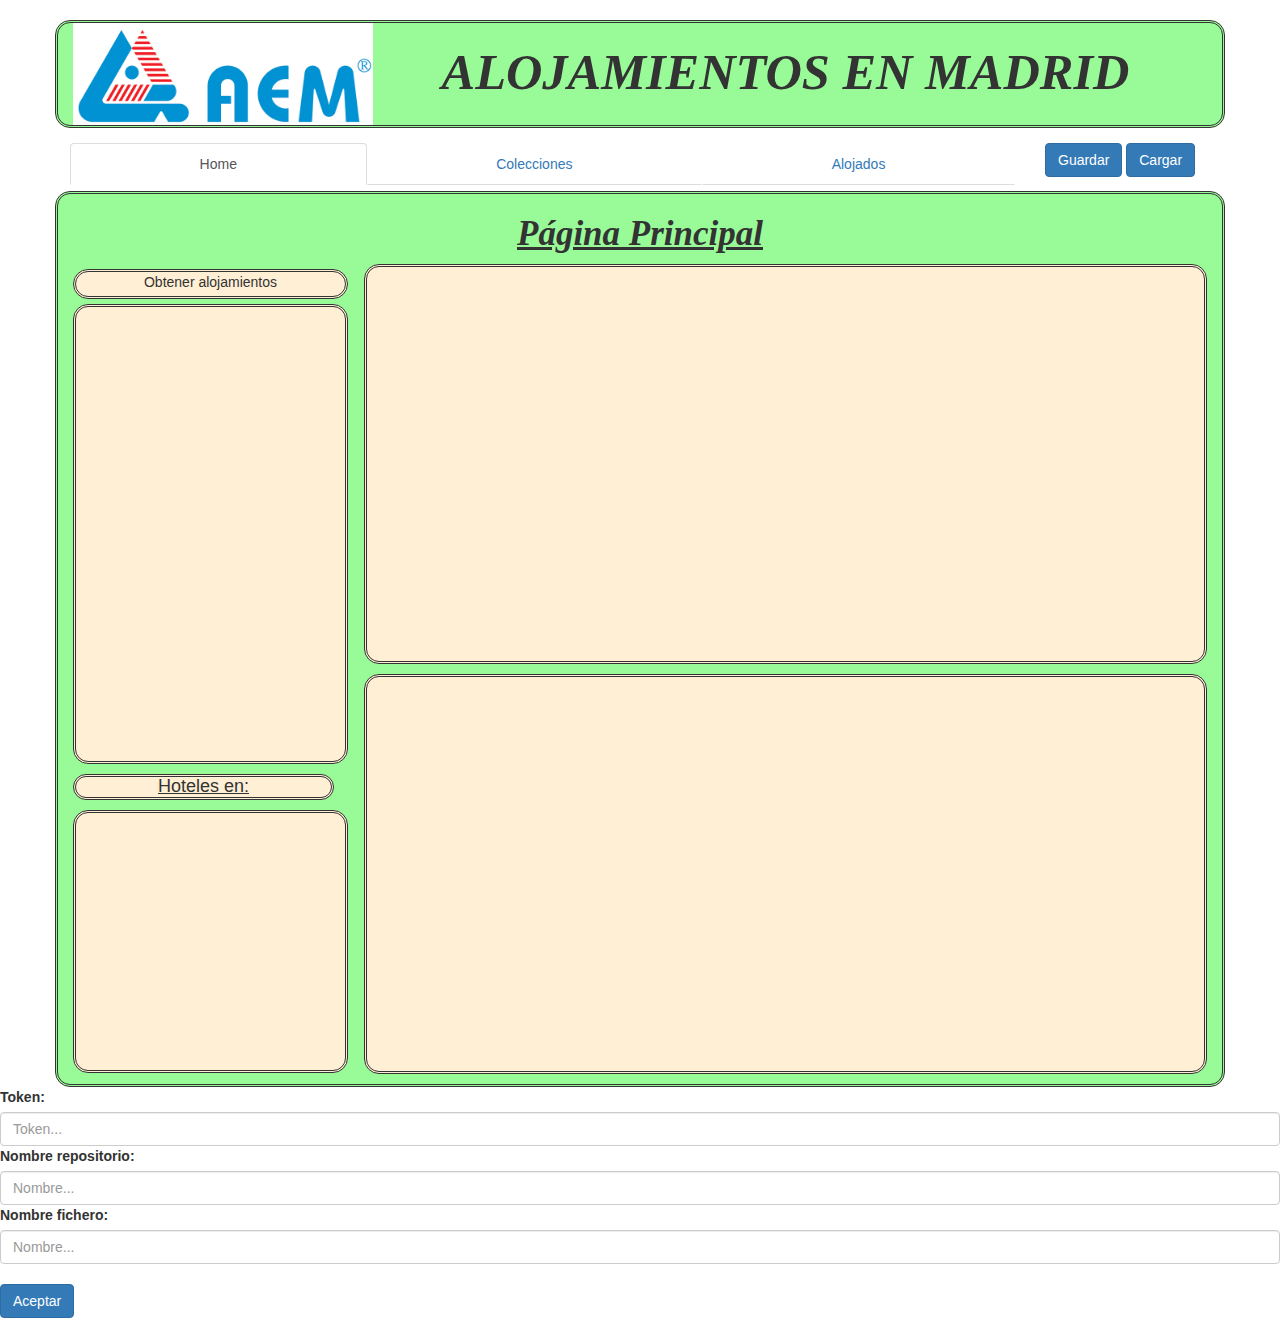
<file: index.html>
<!DOCTYPE html>
<!--
    Simple view of accomodations in Madrid
-->
<html lang="en">
   <head>
    <meta http-equiv="Content-Type" content="text/html;charset=utf-8">
    <title>Accomodations in Madrid</title>

    <link href="http://cdn.leafletjs.com/leaflet-0.7.3/leaflet.css" rel="stylesheet">
    <link href="alojamientos.css" rel="stylesheet">
    <link rel="stylesheet" href="http://maxcdn.bootstrapcdn.com/bootstrap/3.2.0/css/bootstrap.min.css">
    <link href="jquery-ui/jquery-ui.css" rel="stylesheet">
    <link href="alojamientos.css" rel="stylesheet">

    <script type="text/javascript" src="https://code.jquery.com/jquery-1.12.3.min.js"></script>
    <script src="http://maxcdn.bootstrapcdn.com/bootstrap/3.2.0/js/bootstrap.min.js"> </script>
    <script src="jquery-ui/jquery-ui.js"></script>
    <script src="http://cdn.leafletjs.com/leaflet-0.7.3/leaflet.js"></script>

    <script type="text/javascript" src="googleplus-api.js"></script>
    <script src="https://apis.google.com/js/client.js?onload=handleClientLoad"></script>
    <script src="github.js" type="text/javascript"></script>
    <script type="text/javascript" src="alojamientos.js"></script>

   </head>
<body>

  <div class="container header">

    <div class="row">
      <div class="col-md-3">
      <a href="javascript:location.reload()"><img  id="banner" src="images/aem.jpg" style="width: 300px;"></a>
      </div>
      <div class="col-md-9" >
        <h1>ALOJAMIENTOS EN MADRID</h1>
      </div>
    </div>
  </div>

  <div id="ctabs" class="container ">

    <div class="row">
      <div class="col-md-10">
        <ul id="tabs" class="nav nav-tabs nav-justified" data-tabs="tabs">
          <li class="active"><a href="#home" data-toggle="tab">Home</a></li>
          <li><a href="#colecciones" data-toggle="tab">Colecciones</a></li>
          <li><a href="#alojados" data-toggle="tab">Alojados</a></li>
        </ul>
      </div>
      <div class="col-md-2">
        <input id="save" type="submit" class="btn btn-primary" value="Guardar">
        <input id="load" type="submit" class="btn btn-primary" value="Cargar">
      </div>
    </div>
  </div>

  <div class="container main">
    <div id="my-tab-content" class="tab-content">
    <div class="tab-pane active row" id="home">
      <h2>Página Principal</h2>
      <div class="col-md-3">

        <div id="get">Obtener alojamientos</div>
        <div id="list_home" class="list"></div>

        <h4 class="title">Hoteles en: <span class="col_title"></span></h4>
        <div id="coll_main" class="list2 h_coll"><ul></ul></div>
      </div>

      <div class="col-md-9" >
        <div id="map" ></div>
        <div id="desc" class="info">

          <div id="info"></div>
          <div id="carousel" class="carousel slide" data-ride="carousel" hidden>
            <!-- Indicators -->
            <ol id="carousel-indicators" class="carousel-indicators">
              <!-- aqui se ponen los que va a haber -->
            </ol>

            <!-- Wrapper for slides -->
            <div id="carousel-imgs" class="carousel-inner" role="listbox">
              <!-- aqui se ponen las imagenes -->
            </div>

            <!-- Controls -->
            <a class="left carousel-control" href="#carousel" role="button" data-slide="prev">
              <span class="glyphicon glyphicon-chevron-left" aria-hidden="true"></span>
              <span class="sr-only">Previous</span>
            </a>
            <a class="right carousel-control" href="#carousel" role="button" data-slide="next">
              <span class="glyphicon glyphicon-chevron-right" aria-hidden="true"></span>
              <span class="sr-only">Next</span>
            </a>
          </div>
        </div>
      </div>

    </div>
    <div class="tab-pane row" id="colecciones">
      <h2>Gestión de colecciones</h2>
      <div class="col-md-3">
        <h4 class="title">Alojamientos</h4>
        <div id="list_col_1" class="list"></div>
      </div>
      <div class="col-md-5">
        <h4 class="title" style="margin-left:16px;">Colecciones disponibles</h4>

        <form id="form" class="form">
          <div id="newcol">
            <label>Nueva colección:</label>
            <input id="col_name" type="text" class="form-control"  placeholder="Nombre...">
            <br><input type="submit" class="btn btn-primary" value="Crear Colección">
          </div>
        </form>

        <div id="list_col_2" class="list2"><ul></ul></div>

      </div>
      <div class="col-md-4">
        <h4 class="title">Hoteles en: <span class="col_title"></span></h4>
        <div id="list_col_3" class="list2 h_coll"><ul></ul></div>
      </div>
    </div>
    <div class="tab-pane" id="alojados">
      <h2>Gestión de alojados</h2>
      <div class="row">
        <div class="col-md-4">
          <h4 class="title">Usuarios de Google+</h4>
          <form id="form_plus" class="form">
            <div id="newuserid">
              <label>Nuevo id de usuario:</label>
              <input id="id_plus" type="text" class="form-control"  placeholder="ID...">
              <br><input type="submit" class="btn btn-primary" value="Añadir id">
            </div>
          </form>
          <div class="info">
            <div id="content"></div>
          </div>
        </div>
        <div class="col-md-8">

          <div class="info">
            <div id="desc2"></div>
          </div>
        </div>
    </div>
    </div>
  </div>
</div>


<!-- ui-dialog -->
<div id="dialog" title="aaaaaaa">
  <form id="f_save_load">
    <label>Token:</label>
    <input id="f-token" type="password" class="form-control"  placeholder="Token...">
    <label>Nombre repositorio:</label>
    <input id="f-name-r" type="text" class="form-control"  placeholder="Nombre...">
    <label>Nombre fichero:</label>
    <input id="f-name-f" type="text" class="form-control"  placeholder="Nombre...">
    <br><input type="submit" class="btn btn-primary" value="Aceptar">
  </form>
  <div id="msg"></div>
</div>


</body>
</html>
</file>
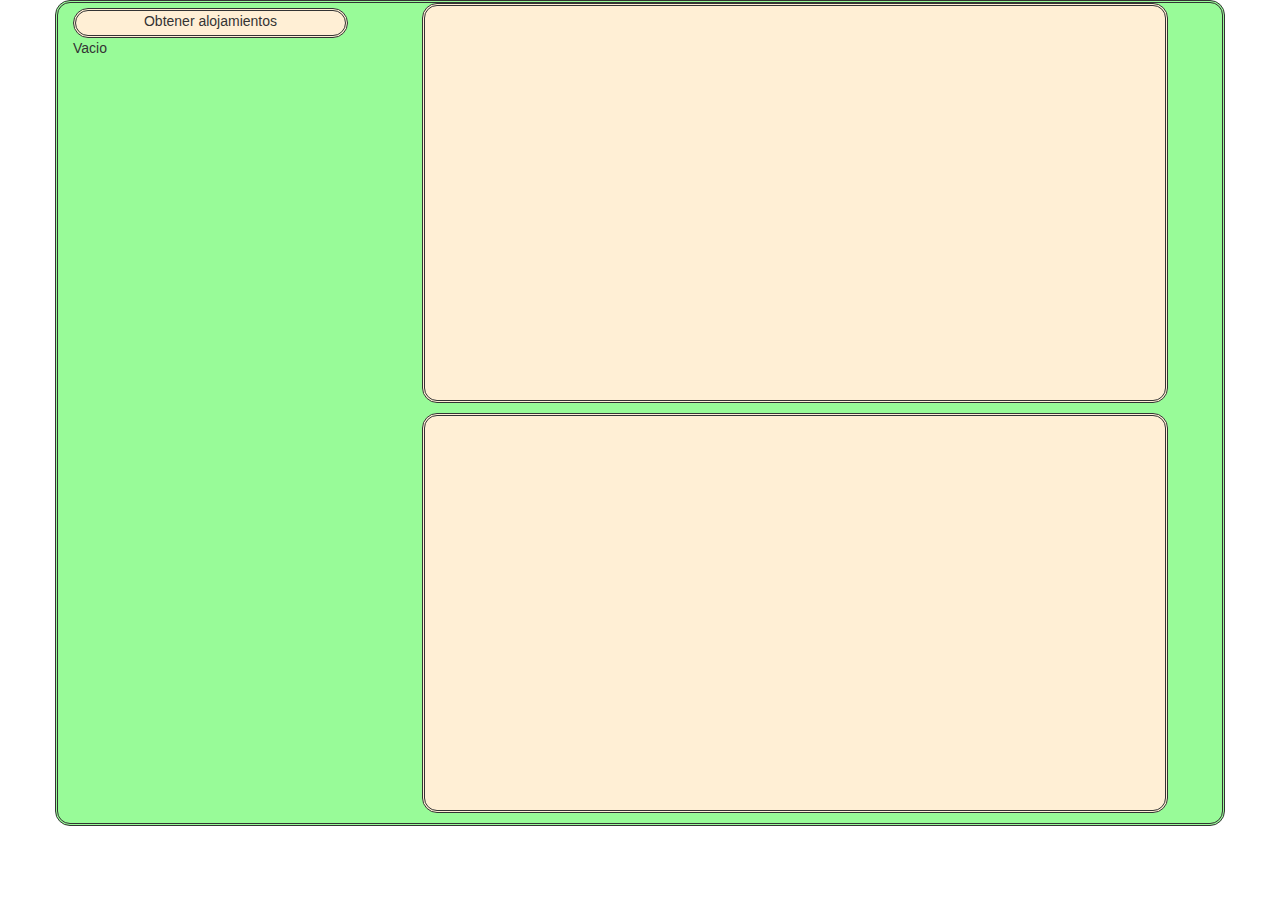
<file: alojamientos.html>
<!DOCTYPE html>
<!--
    Simple view of accomodations in Madrid
-->
<html>
   <head>
    <meta http-equiv="Content-Type" content="text/html;charset=utf-8">
    <title>Accomodations in Madrid</title>

    <link href="http://cdn.leafletjs.com/leaflet-0.7.3/leaflet.css" rel="stylesheet">
    <link href="alojamientos.css" rel="stylesheet">

    <script type="text/javascript" src="https://code.jquery.com/jquery-1.12.3.min.js"></script>
    <script src="http://cdn.leafletjs.com/leaflet-0.7.3/leaflet.js"></script>
    <link rel="stylesheet" href="https://maxcdn.bootstrapcdn.com/bootstrap/3.3.6/css/bootstrap.min.css"></script>
    <script src="https://maxcdn.bootstrapcdn.com/bootstrap/3.3.6/js/bootstrap.min.js"></script>
    <script type="text/javascript" src="alojamientos.js"></script>
   </head>
<body>
     
  <div class="container">
    <div class="row">
      <div class="col-md-4">
        <div id="get">Obtener alojamientos</div>
        <div id="list">Vacio</div>
      </div>
      <div class="col-md-8" style="left:-39px;">
        <div id="map" class="info"></div>
        <div id="desc" class="info"></div>
      </div>

    </div>
  </div>

</body>
</html>
</file>
<file: alojamientos.css>
body{
	size:30%;
}

.container{
	border-style: double;
	border-radius: 15px;
	background-color: #98FB98;
}
.header{

	margin-top:20px;
	margin-bottom: 15px;
	text-align: center;
	min-height: 108px;


}
h1{

	font: oblique bold 360% cursive;

}
#ctabs{
	border-style: double;
	border-radius: 15px;
	margin-bottom: 6px;
	background-color: white;
	border-style: none;

}
#banner{
	cursor: pointer;
}
.main{
	min-height: 700px;
}

#map{

	height: 400px;
}

#desc{
	margin-top:10px;
	min-height: 400px;
	margin-bottom: 10px;
}
#info, #desc2, #content{
	margin-left: 30px;
	margin-right: 30px;
}


#get{
	height: 30px;
	width: 275px;
	margin-top: 5px;
	text-align: center;
}
.list{
	margin-top: 5px;
	width: 275px;
	height: 460px;
	overflow-y: scroll;
}

#list_home li:hover,#list_col_2 li:hover, #get{
	cursor: pointer;
  background-color: yellow;

}
#get, .list, .list2, #map, .info, .form, .title{
	border-style: double;
	border-radius: 15px;
	background-color: #FFEFD5;
}


#carousel{
	width: 79%;
	margin-left: 11%;
	margin-bottom: 5px;
}

#delete{
	background-image: url(images/delete.jpg);
	background-repeat:no-repeat;
	height:20px;
	width:20px;
	background-size:19px;
	background-position:center;
	float: right;
}

/*pestaña de coleciones*/
.list2{
		overflow-y: scroll;
		margin-top:10px;
}
#list_col_2{
	margin-left:15px;
	height: 320px;

}
#list_col_3{
	height: 455px

}
#form{
	margin-left:15px;
}
#newcol, #newuserid{  /*mejorar esto a una linea*/
	margin-top: 5px;
	margin-left:10px;
	margin-right: 10px;
	margin-bottom: 5px;

}

#coll_main{
	width: 275px;
	height: 263px;
	overflow-y: scroll;

}
#content, #desc2{
	height: 500px;
	overflow-y: scroll;
	margin-top: 10px;
}
#content{
	height: 336px;

}

.title, h2{
	text-align: center;
	text-decoration: underline;
}

h2{
	font: oblique bold 250% cursive;
}
</file>
